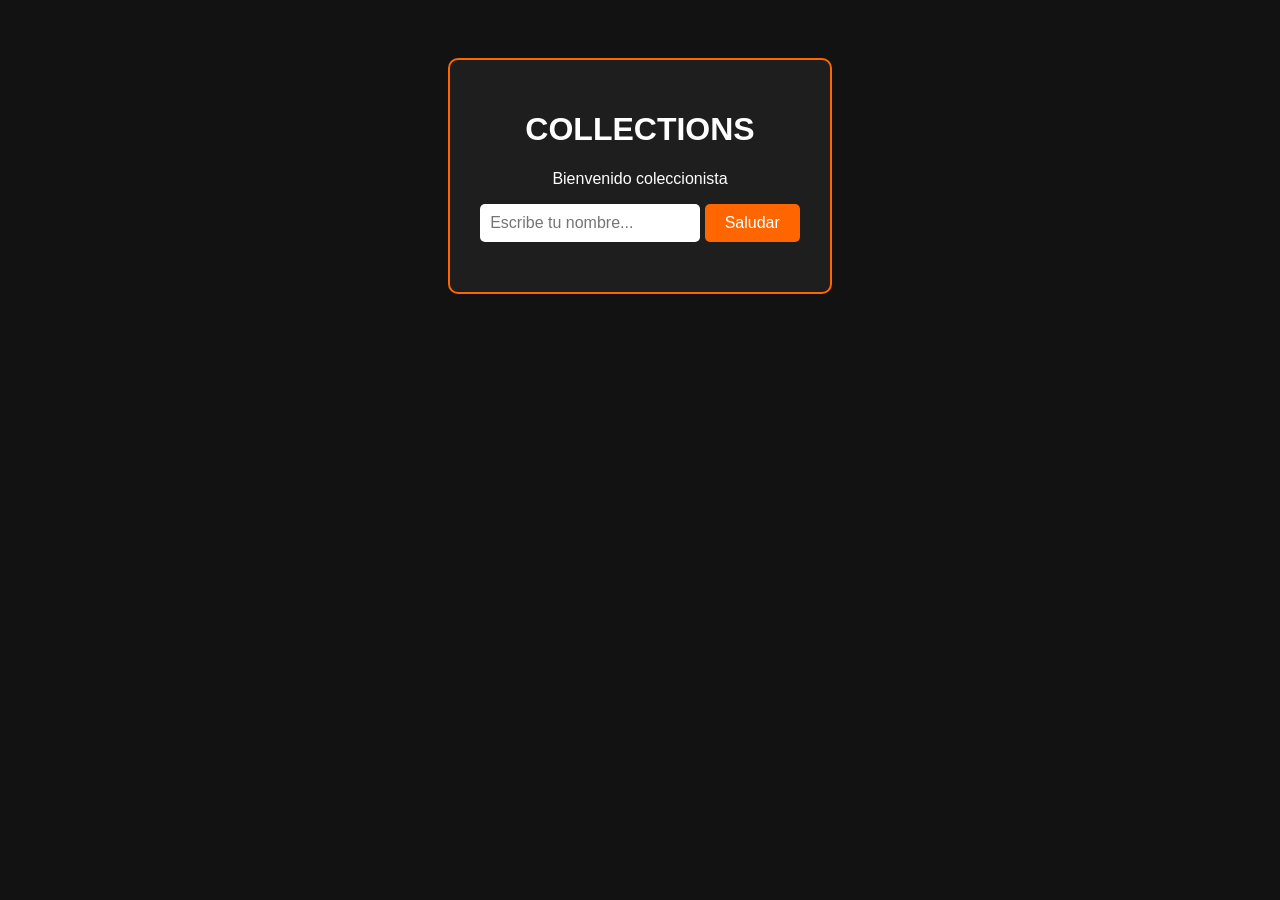
<file: index.html>
<!DOCTYPE html>
<html lang="es">
<head>
    <meta charset="UTF-8">
    <title>COLLECTIONS | Trading Cards</title>
    <style>
        body { font-family: sans-serif; background: #121212; color: white; text-align: center; padding: 50px; }
        .box { background: #1e1e1e; padding: 30px; border-radius: 10px; display: inline-block; border: 2px solid #ff6600; }
        input { padding: 10px; font-size: 16px; border-radius: 5px; border: none; }
        button { padding: 10px 20px; font-size: 16px; background: #ff6600; color: white; border: none; border-radius: 5px; cursor: pointer; }
        #mensaje { margin-top: 20px; font-size: 18px; color: #ff6600; font-weight: bold; }
    </style>
</head>
<body>

    <div class="box">
        <h1>COLLECTIONS</h1>
        <p>Bienvenido coleccionista</p>
        <input type="text" id="nombreUsuario" placeholder="Escribe tu nombre...">
        <button onclick="procesar()">Saludar</button>
        
        <p id="mensaje"></p>
        <div id="info"></div>
    </div>

    <script>
        function procesar() {
            // 1. Capturar el valor del input
            var nombre = document.getElementById("nombreUsuario").value.trim();
            var pSaludo = document.getElementById("mensaje");
            var divInfo = document.getElementById("info");

            // 2. Condicionales para validar
            if (nombre === "") {
                pSaludo.innerHTML = "Por favor, ingresa un nombre.";
                divInfo.innerHTML = "Campo vacío.";
            } else {
                // 3. Mostrar saludo y contar caracteres
                pSaludo.innerHTML = "Hola, " + nombre;
                divInfo.innerHTML = "Tu nombre tiene " + nombre.length + " caracteres.";
            }
        }
    </script>
</body>
</html>
</file>
